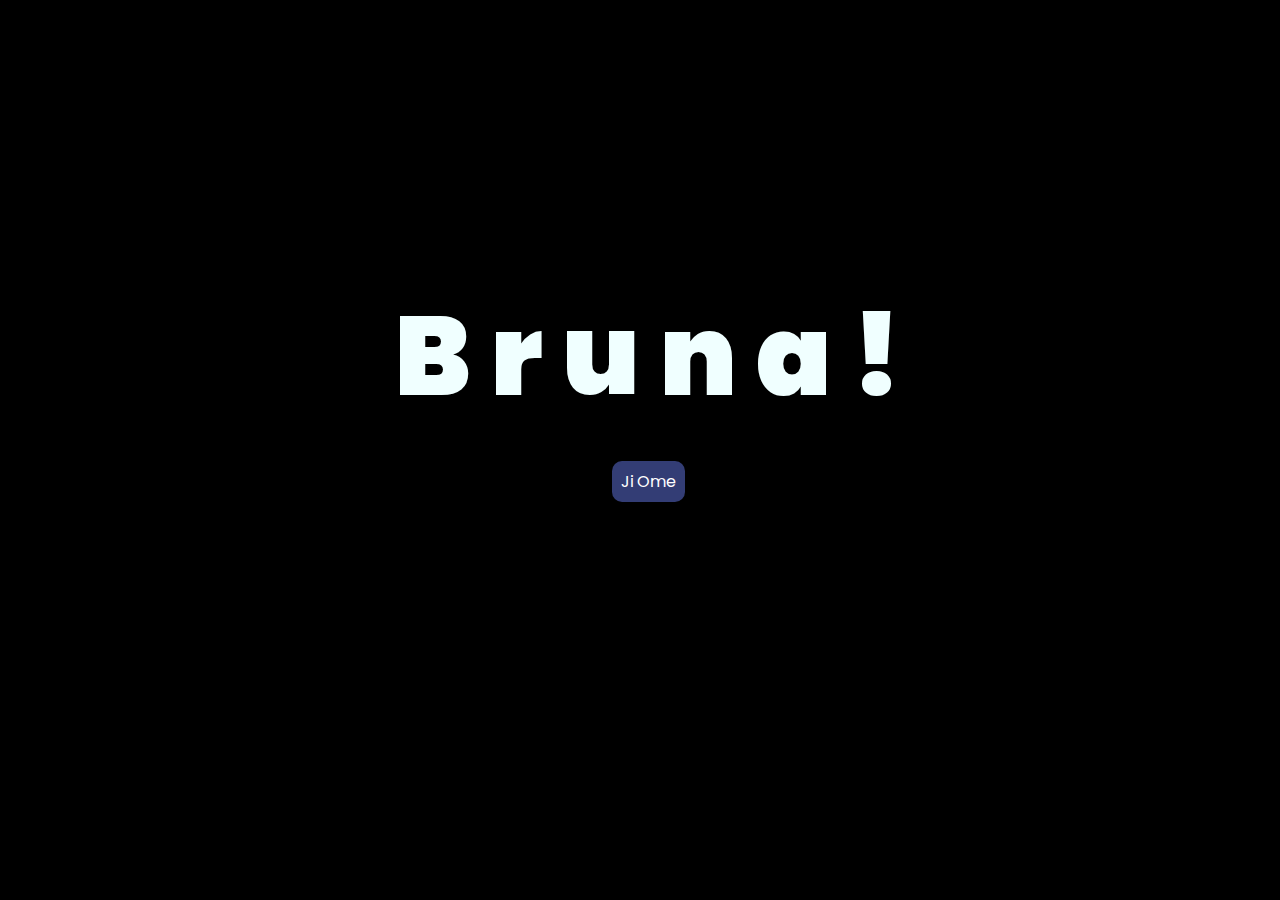
<file: index.html>
<!DOCTYPE html>
<html lang="es">

<head>
    <meta charset="UTF-8">
    <meta http-equiv="X-UA-Compatible" content="IE=edge">
    <meta name="viewport" content="width=device-width, initial-scale=1.0">
    <link rel="stylesheet" href="css/style.css">
    <link rel="icon" href="img/flowers.png" type="image/x-icon">
    <title>Flowers</title>
</head>

<body>
    <div class="greetings">
        <span>B</span>
        <span>r</span>
        <span>u</span>
        <span>n</span>
        <span>a</span>
        <span>!</span>
    </div>
    <div class="button">
        <button class="botones">
            <a href="templates/flower.html" style="color: #fff;">Ji Ome</a>
        </button>
    </div>

</body>

</html>
</file>
<file: css/style.css>
@import url('https://fonts.googleapis.com/css2?family=Poppins:ital,wght@0,500;1,900&display=swap');
*{
    font-family: 'Poppins',cursive;
}
body{
    color: azure;
    width: 100%;
    height: 82vh;
    display: flex;
    flex-direction: column;
    align-items: center;
    justify-content: center;
    background-color: black;
    /* padding-top: -30; */
}

.botones{
    padding: 9px;
    border-radius: 20px;
    background-color: transparent;
    border: none;
}


.botones a{
    background-color: #333d75;
    padding: 9px;
    border-radius: 10px;
}

.botones a:focus{
    background-color: rgb(50, 194, 194);
}

.greetings{
    font-size: 7rem;
    font-weight: 900;
    margin: 20px;
}
.greetings > span{
    animation: glow 2.5s ease-in-out infinite;
}
@keyframes glow{
    0%, 100%{
        color: #fff;
        text-shadow: 0 0 12px #d639c4, 0 0 50px #3958d6, 0 0 100px #39c6d6;
    }
    10%, 90%{
        color: #111;
        text-shadow: none;
    }
}
.greetings span:nth-child(2){
    animation-delay: .2s ;
}
.greetings span:nth-child(3){
    animation-delay: .3s ;
}
.greetings span:nth-child(4){
    animation-delay: .4s;
}
.greetings span:nth-child(5){
    animation-delay: .5s;
}

.greetings span:nth-child(6){
    animation-delay: .6s;
}

.description{
    font-size: 1.5rem;
    margin-bottom: 20px;
}

.button a{
    text-decoration: none;
    font-size: 1rem;
    color: #111;
}

@media screen and (max-width:574px){
    .greetings{
        display: block;
        font-size: 4rem;
        font-weight: 800;
        text-align: center;
    }
    .description{
        font-size: 2rem;
    }
    
    .button a{
        font-size: 1rem;
    }
}
</file>
